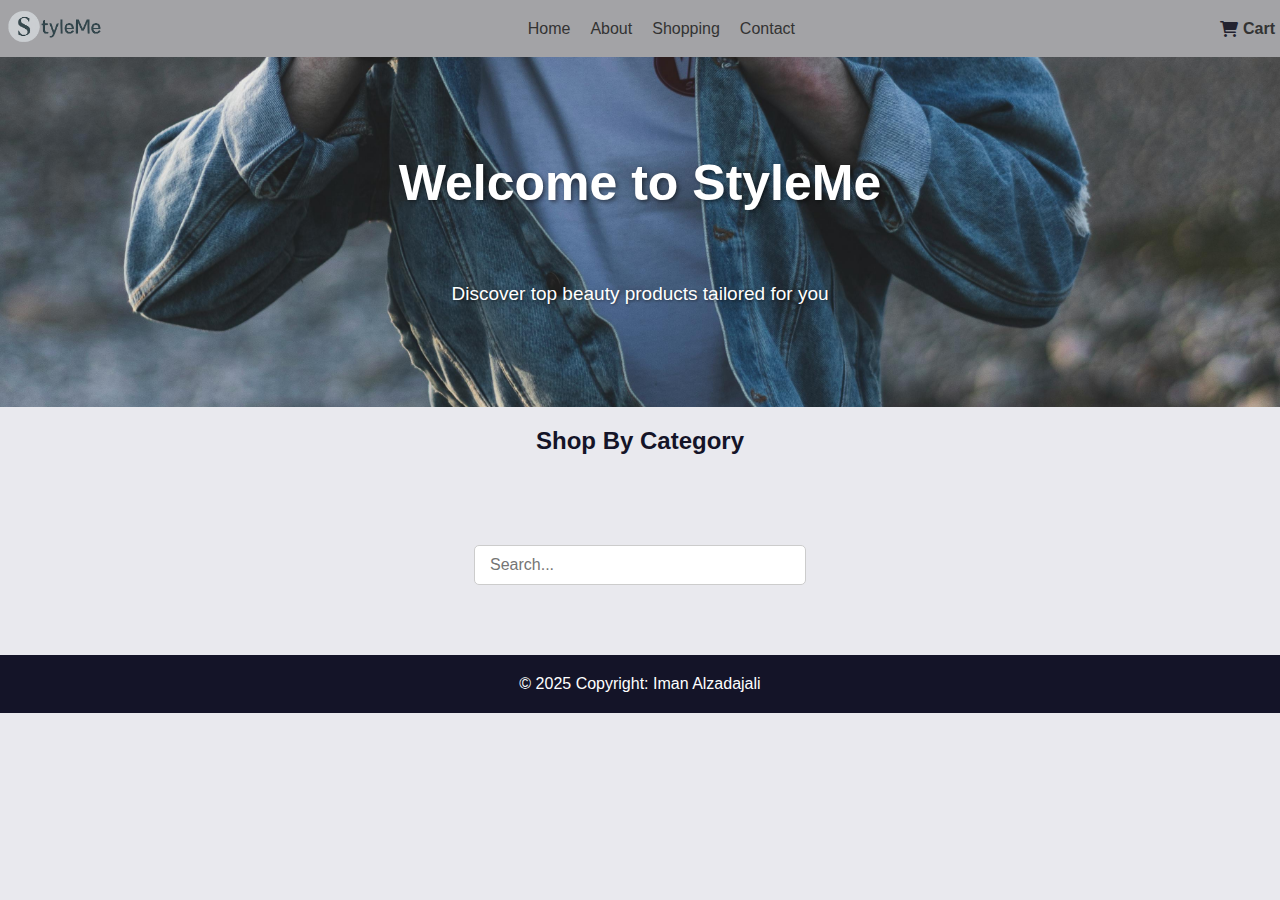
<file: html/index.html>
<!DOCTYPE html>
<html lang="en">
<head>
    <meta charset="UTF-8">
    <meta name="viewport" content="width=device-width, initial-scale=1.0">
    <title>StyleMe</title>
    <link rel="stylesheet" href="../css/style.css"> 
    <link rel="stylesheet" href="https://cdnjs.cloudflare.com/ajax/libs/font-awesome/6.0.0-beta3/css/all.min.css">
    <link rel="preconnect" href="https://fonts.googleapis.com">
<link rel="preconnect" href="https://fonts.gstatic.com" crossorigin>
<link href="https://fonts.googleapis.com/css2?family=Borel&display=swap" rel="stylesheet">

</head>
<body>

    
    
    <!--section nav top-->

    <section class="nav-top">

        <div class="container">

            <div class="logo">
                <a href="#"><img src="../imgs/titlelogo.png" alt="StyleMe Logo"></a>
            </div>

            <nav class="nav">
                <ul class="navlinks">

                    <li ><a href="#">Home</a></li>
                    <li><a href="#">About</a></li>
                    <li><a href="#">Shopping</a></li>
                    <li><a href="#">Contact</a></li>
                </ul>
            </nav>

          <div class="cart">
  <a href="../html/cart.html"><i class="fas fa-shopping-cart"></i> Cart </a>
</div>


        </div>
    </section>
    
     <div class="bimgtop">
              <h1>Welcome to StyleMe</h1><br>
              <p>Discover top beauty products tailored for you</p>
            </div>

            <!--section category -->
            <section class="categories">

        <div class="containers">
              <h2>Shop By Category</h2>

             <div class="category-list" id="category-list"></div>
    

              <div id="categoryList"></div>

        </div>

            </section>

  <!--section products bar type -->

<section class="searchs">
  <input type="text" id="search" placeholder="Search..." />
</section>



<div id="productList"></div>

         <!--footer-->
    <footer>
        <div>
            © 2025 Copyright: Iman Alzadajali
        </div>



  <script src="../js/script.js"></script>


</body>
</html>
</file>
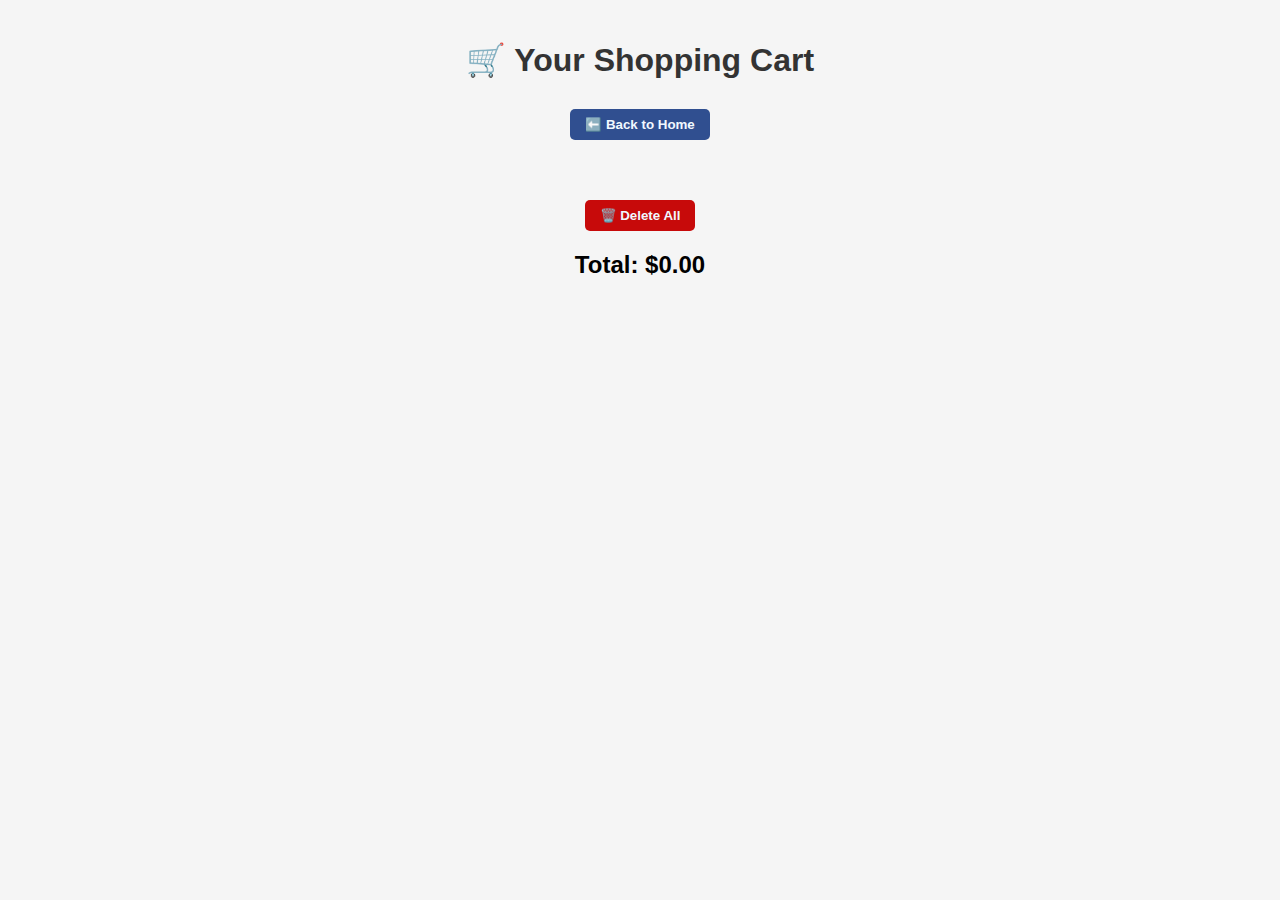
<file: html/cart.html>
<!DOCTYPE html>
<html lang="en">
<head>
  <meta charset="UTF-8" />
  <meta name="viewport" content="width=device-width, initial-scale=1.0"/>
  <title>My Cart</title>
  <link rel="stylesheet" href="../css/cart.css" />
</head>
<body>

  <h1>🛒 Your Shopping Cart</h1>

  <!-- Go back to main page -->
  <div style="text-align: center; margin-bottom: 20px;">
    <a href="index.html">
      <button style="background-color: rgb(48, 79, 144); color: aliceblue;">⬅️ Back to Home</button>
    </a>
  </div>

  <div id="cartList"></div>

  <div class="cart-controls">
    <button onclick="clearCart()" style="background-color: rgb(199, 10, 10); color: aliceblue;">🗑️ Delete All</button>
    <h2 id="totalPrice">Total: $0.00</h2>
  </div>

  <script src="../js/cart.js"></script>
</body>
</html>
</file>
<file: css/style.css>
/*nav top section 1*/

body {
  font-family: Arial, sans-serif;
  margin: 0;
  padding: 0;
  background-color:#e9e9ee ;
}

.nav-top {
  background-color: #a3a3a6;
  box-shadow: 0 2px 6px rgba(0, 0, 0, 0.1);
    padding: 5px 5px;

  
}

nav ul li a {
  text-decoration: none;
  color: #333;
  font-weight: 500;
  transition: color 0.3s ease;
}

nav ul li a:hover {
  color: #141428;
  font-weight: bold;
}


.nav-top .container {
  display: flex;
  align-items: center;
justify-content: space-between;
  gap: 15px;
  flex-wrap: wrap; 
}

.logo img {
  height: 43px;
  margin-left: auto;
}



nav ul {
  display: flex;
  gap: 20px;
  list-style: none;
  margin: 0;
  padding: 0;
}

nav ul li a {
  text-decoration: none;
  color: #333;
  font-weight: 500;
}

.cart a {
  text-decoration: none;
  color: #333;
  font-weight: bold;
  display: flex;
  align-items: center;
  gap: 5px;
}

.cart i {
  color: #23222f;
}


.bimgtop{
    background-image: url('../imgs/topimg.jpg');
    background-size: cover;
    background-position: center;
    height: 350px;
    display: flex;
    flex-direction: column;
    align-items: center;
    justify-content: center;

}


.bimgtop h1 {
  color: #fff;
  font-size: 50px;
  padding-top: 70px;
  text-shadow: 2px 2px 4px rgba(0, 0, 0, 0.5);
}

.bimgtop p{
    color: #fff;
    font-size: 19px;
    text-align: center;
  padding-bottom: 90px;
    text-shadow: 1px 1px 3px rgba(0, 0, 0, 0.5);
}


/*nav top section 2 main */


#productList {
  display: flex;
  flex-wrap: wrap; 
  gap: 20px; 
  justify-content: center; 
  padding: 20px;
}


#productList .card {
  flex: 0 0 calc(25% - 20px); 
  border-radius: 10px;
    box-sizing: border-box;
  overflow: hidden;
  box-shadow: 0 2px 10px rgba(0, 0, 0, 0.1);
  transition: transform 0.2s;
  display: flex;
  flex-direction: column;
  
}

#productList .card:hover {
  transform: translateY(-5px); 
}

/* الصورة داخل الكرت */
#productList .card img {
  max-width: 100%;
  height: 100%;
  object-fit: contain;
  padding: 10px;
}

/* محتوى الكرت */
#productList .card-body {
  padding: 10px;
  text-align: center;
}

/* العنوان */
#productList .card-title {
  font-size: 1rem;
  font-weight: bold;
  margin-bottom: 5px;
}

/* السعر */
#productList .card-text {
  margin: 0;
  font-size: 0.9rem;
  color: #555;
}

/* زر "Add to Cart" */
#productList .btn {
  margin-top: 10px;   
  width: 100%;
  height: 40px;
  background-color: #696986;
  border: 2px solid #515161;
  color: #f7f7f9;
  padding: 10px 20px;
  border-radius: 25px;
  font-weight: bold;
  cursor: pointer;
  transition: all 0.3s ease;


}

#productList .btn:hover {
  background-color: #3f3f46;
  color: #fff;
}



#productList .card img {
  width: 100%;             
  height: 200px;          
  background-color: #f9f9f9; 
}



/* search buttons*/

#categoryList {
  display: flex;
  flex-wrap: wrap; 
  gap: 20px; 
  justify-content: center; 
  padding: 20px;
  
  
}

.category-btn {
  background-color: #fff;
  border: 2px solid #8181a0;
  color: #141428;
  padding: 10px 20px;
  border-radius: 25px;
  font-weight: bold;
  cursor: pointer;
  transition: all 0.3s ease;
}

.category-btn:hover {
  background-color: #8181a0;
  color: #fff;
}



.containers h2 {

   font-family: 'Segoe UI', Tahoma, Geneva, Verdana, sans-serif;
    text-align: center;
    margin-bottom: 20px;
    color: #141428;
}

/*search bar*/

.searchs {
  display: flex;
  justify-content: center; /* توسيط أفقي */
  margin: 30px 0;
}

#search {
  width: 300px;
  padding: 10px 15px;
  border-radius: 5px;
  border: 1px solid #ccc;
  font-size: 1rem;
}




/*footer*/

footer {
  background-color: #141428;
  color: #fff;
  padding: 20px;
  text-align: center;
  margin: 0;
}
</file>
<file: css/cart.css>
body {
  font-family: sans-serif;
  padding: 20px;
  margin: 0;
  background-color: #f5f5f5;
}

h1 {
  text-align: center;
  color: #333;
  margin-bottom: 20px;
}

#cartList {
  display: flex;
  flex-wrap: wrap;
  gap: 20px;
  justify-content: center;
}

.cart-item {
  width: 220px;
  background-color: white;
  border-radius: 10px;
  box-shadow: 0 2px 5px rgba(0, 0, 0, 0.1);
  padding: 10px;
  display: flex;
  flex-direction: column;
  align-items: center;
}

.cart-item img {
  width: 100px;
  height: 100px;
  object-fit: contain;
}

.cart-item h3 {
  font-size: 1rem;
  margin: 10px 0 5px;
  text-align: center;
}

.cart-item p {
  font-size: 0.9rem;
  margin: 5px 0;
}

.cart-item input {
  width: 60px;
  padding: 5px;
  text-align: center;
  margin-top: 5px;
}

.cart-controls {
  text-align: center;
  margin-top: 30px;
}

button {
  padding: 8px 15px;
  background-color: #696986;
  color: white;
  border: none;
  border-radius: 5px;
  cursor: pointer;
  margin-top: 10px;
  font-weight: bold;
  transition: background-color 0.2s;
}

button:hover {
  background-color: #575770;
}
</file>
